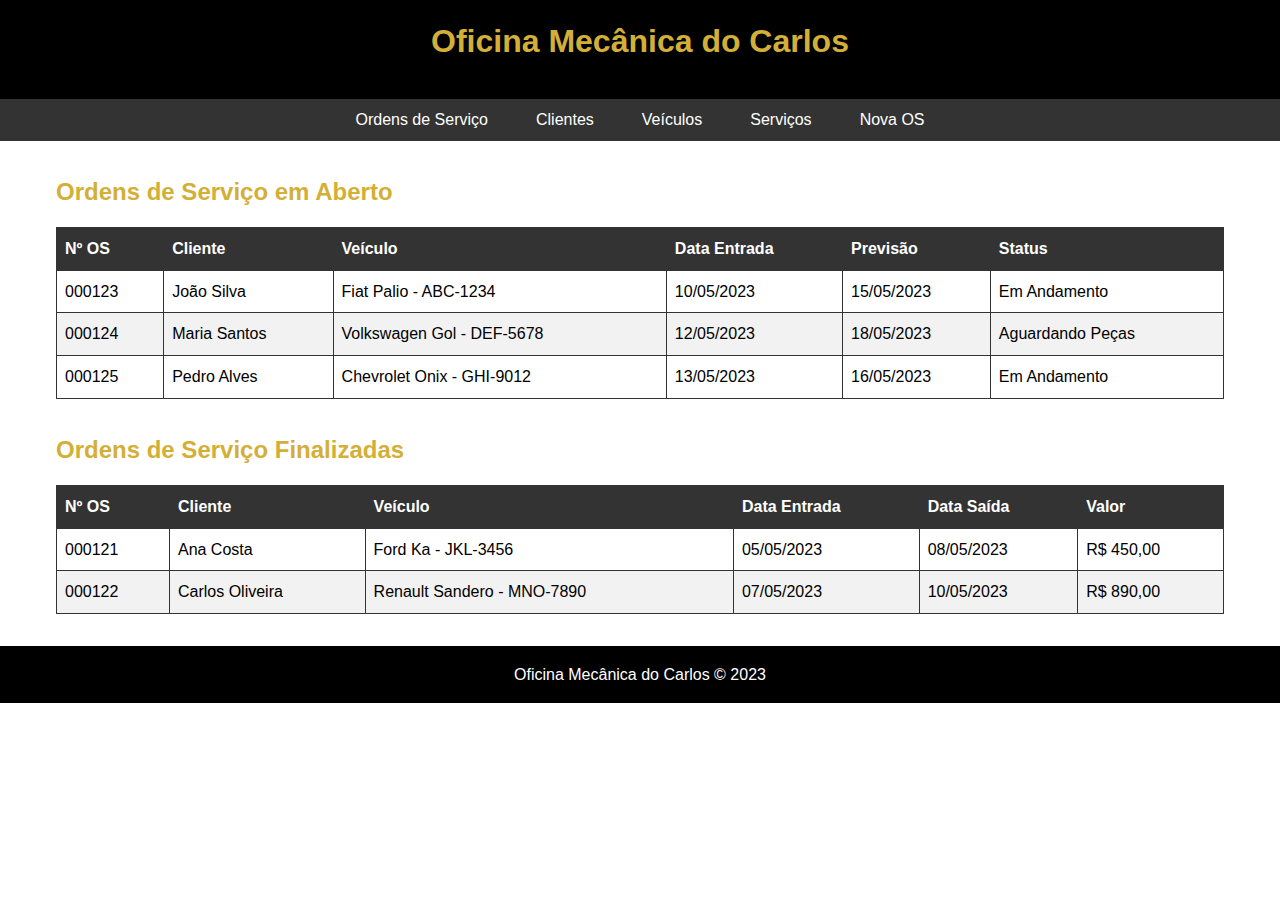
<file: AutoRapido/index.html>
<!DOCTYPE html>
<html lang="pt-BR">
<head>
    <meta charset="UTF-8">
    <meta name="viewport" content="width=device-width, initial-scale=1.0">
    <title>Oficina Mecânica - Página Inicial</title>
    <link rel="stylesheet" href="style.css">
</head>
<body>
    <header>
        <h1>Oficina Mecânica do Carlos</h1>
    </header>
    
    <nav>
        <ul>
            <li><a href="index.html">Ordens de Serviço</a></li>
            <li><a href="cliente.html">Clientes</a></li>
            <li><a href="veiculo.html">Veículos</a></li>
            <li><a href="servico.html">Serviços</a></li>
            <li><a href="ordem_servico.html">Nova OS</a></li>
        </ul>
    </nav>
    
    <div class="container">
        <h2>Ordens de Serviço em Aberto</h2>
        
        <table>
            <thead>
                <tr>
                    <th>Nº OS</th>
                    <th>Cliente</th>
                    <th>Veículo</th>
                    <th>Data Entrada</th>
                    <th>Previsão</th>
                    <th>Status</th>
                </tr>
            </thead>
            <tbody>
                <tr>
                    <td>000123</td>
                    <td>João Silva</td>
                    <td>Fiat Palio - ABC-1234</td>
                    <td>10/05/2023</td>
                    <td>15/05/2023</td>
                    <td>Em Andamento</td>
                </tr>
                <tr>
                    <td>000124</td>
                    <td>Maria Santos</td>
                    <td>Volkswagen Gol - DEF-5678</td>
                    <td>12/05/2023</td>
                    <td>18/05/2023</td>
                    <td>Aguardando Peças</td>
                </tr>
                <tr>
                    <td>000125</td>
                    <td>Pedro Alves</td>
                    <td>Chevrolet Onix - GHI-9012</td>
                    <td>13/05/2023</td>
                    <td>16/05/2023</td>
                    <td>Em Andamento</td>
                </tr>
            </tbody>
        </table>
        
        <h2>Ordens de Serviço Finalizadas</h2>
        
        <table>
            <thead>
                <tr>
                    <th>Nº OS</th>
                    <th>Cliente</th>
                    <th>Veículo</th>
                    <th>Data Entrada</th>
                    <th>Data Saída</th>
                    <th>Valor</th>
                </tr>
            </thead>
            <tbody>
                <tr>
                    <td>000121</td>
                    <td>Ana Costa</td>
                    <td>Ford Ka - JKL-3456</td>
                    <td>05/05/2023</td>
                    <td>08/05/2023</td>
                    <td>R$ 450,00</td>
                </tr>
                <tr>
                    <td>000122</td>
                    <td>Carlos Oliveira</td>
                    <td>Renault Sandero - MNO-7890</td>
                    <td>07/05/2023</td>
                    <td>10/05/2023</td>
                    <td>R$ 890,00</td>
                </tr>
            </tbody>
        </table>
    </div>
    
    <footer>
        <p>Oficina Mecânica do Carlos &copy; 2023</p>
    </footer>
</body>
</html>
</file>
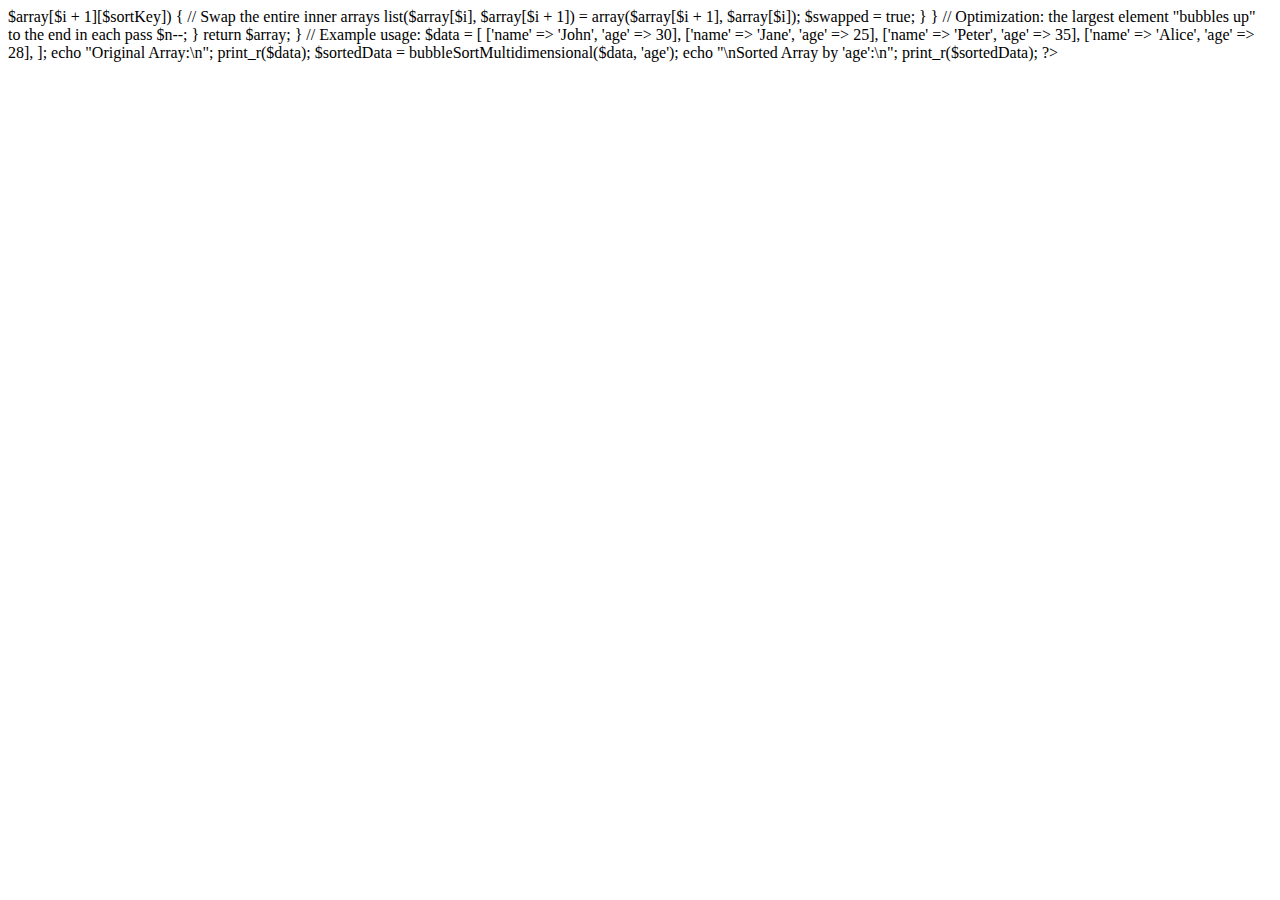
<file: Escola_Media/test.html>
<!DOCTYPE html>
<html lang="en">
<head>
    <meta charset="UTF-8">
    <meta name="viewport" content="width=device-width, initial-scale=1.0">
    <title>Document</title>
</head>
<body>
    <?php

function bubbleSortMultidimensional(array $array, string $sortKey): array
{
    $n = count($array);
    $swapped = true;

    while ($swapped) {
        $swapped = false;
        for ($i = 0; $i < $n - 1; $i++) {
            // Compare elements based on the specified key
            if ($array[$i][$sortKey] > $array[$i + 1][$sortKey]) {
                // Swap the entire inner arrays
                list($array[$i], $array[$i + 1]) = array($array[$i + 1], $array[$i]);
                $swapped = true;
            }
        }
        // Optimization: the largest element "bubbles up" to the end in each pass
        $n--; 
    }
    return $array;
}

// Example usage:
$data = [
    ['name' => 'John', 'age' => 30],
    ['name' => 'Jane', 'age' => 25],
    ['name' => 'Peter', 'age' => 35],
    ['name' => 'Alice', 'age' => 28],
];

echo "Original Array:\n";
print_r($data);

$sortedData = bubbleSortMultidimensional($data, 'age');

echo "\nSorted Array by 'age':\n";
print_r($sortedData);

?>
</body>
</html>
</file>
<file: AutoRapido/style.css>
* {
    margin: 0;
    padding: 0;
    box-sizing: border-box;
}

body {
    font-family: Arial, sans-serif;
    background-color: white;
    color: black;
    line-height: 1.6;
}

header {
    background-color: black;
    color: #D4AF37; /* Amarelo escuro/dourado */
    padding: 1rem;
    text-align: center;
}

nav {
    background-color: #333;
    padding: 0.5rem;
}

nav ul {
    display: flex;
    justify-content: center;
    list-style-type: none;
}

nav ul li {
    margin: 0 1rem;
}

nav ul li a {
    color: white;
    text-decoration: none;
    padding: 0.5rem;
}

nav ul li a:hover {
    background-color: #D4AF37;
    color: black;
}

.container {
    max-width: 1200px;
    margin: 2rem auto;
    padding: 0 1rem;
}

h1, h2, h3 {
    color: #D4AF37;
    margin-bottom: 1rem;
}

table {
    width: 100%;
    border-collapse: collapse;
    margin-bottom: 2rem;
}

table, th, td {
    border: 1px solid #333;
}

th, td {
    padding: 0.5rem;
    text-align: left;
}

th {
    background-color: #333;
    color: white;
}

tr:nth-child(even) {
    background-color: #f2f2f2;
}

.form-group {
    margin-bottom: 1rem;
}

label {
    display: block;
    margin-bottom: 0.5rem;
}

input, select, textarea {
    width: 100%;
    padding: 0.5rem;
    border: 1px solid #333;
}

button {
    background-color: #D4AF37;
    color: black;
    border: none;
    padding: 0.5rem 1rem;
    cursor: pointer;
}

button:hover {
    background-color: #B8860B; /* Amarelo mais escuro */
}

footer {
    background-color: black;
    color: white;
    text-align: center;
    padding: 1rem;
    margin-top: 2rem;
}
</file>
